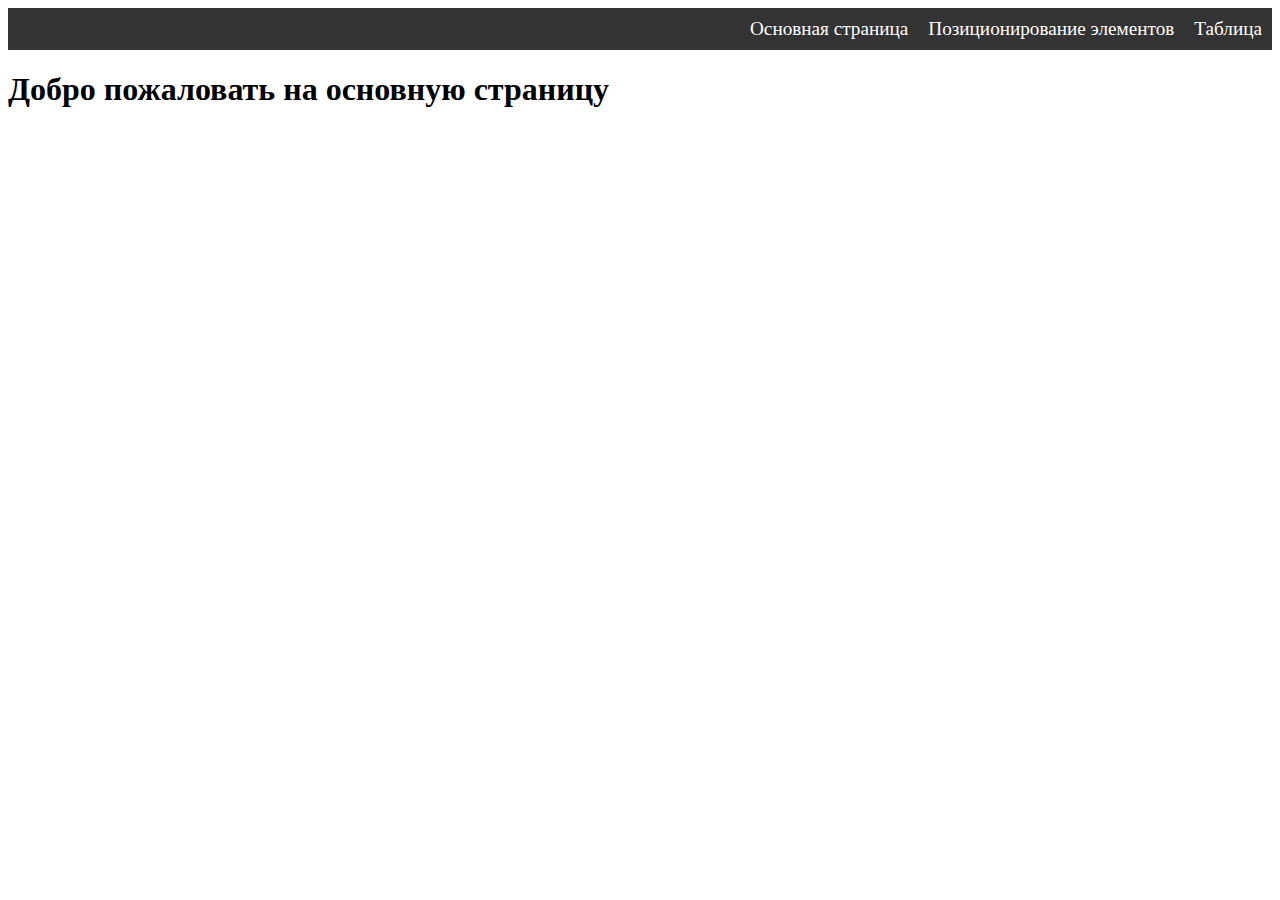
<file: index.html>
<!DOCTYPE html>
<html lang="ru">
<head>
    <meta charset="UTF-8">
    <meta name="viewport" content="width=device-width, initial-scale=1.0">
    <title>Основная страница</title>
    <link rel="stylesheet" href="style.css">
</head>
<body>
    <div class="header">
        <a href="index.html">Основная страница</a>
        <a href="index2.html">Позиционирование элементов</a>
        <a href="table.html">Таблица</a> <!-- Ссылка на страницу с таблицей -->
    </div>
    <h1>Добро пожаловать на основную страницу</h1>
</body>
</html>
</file>
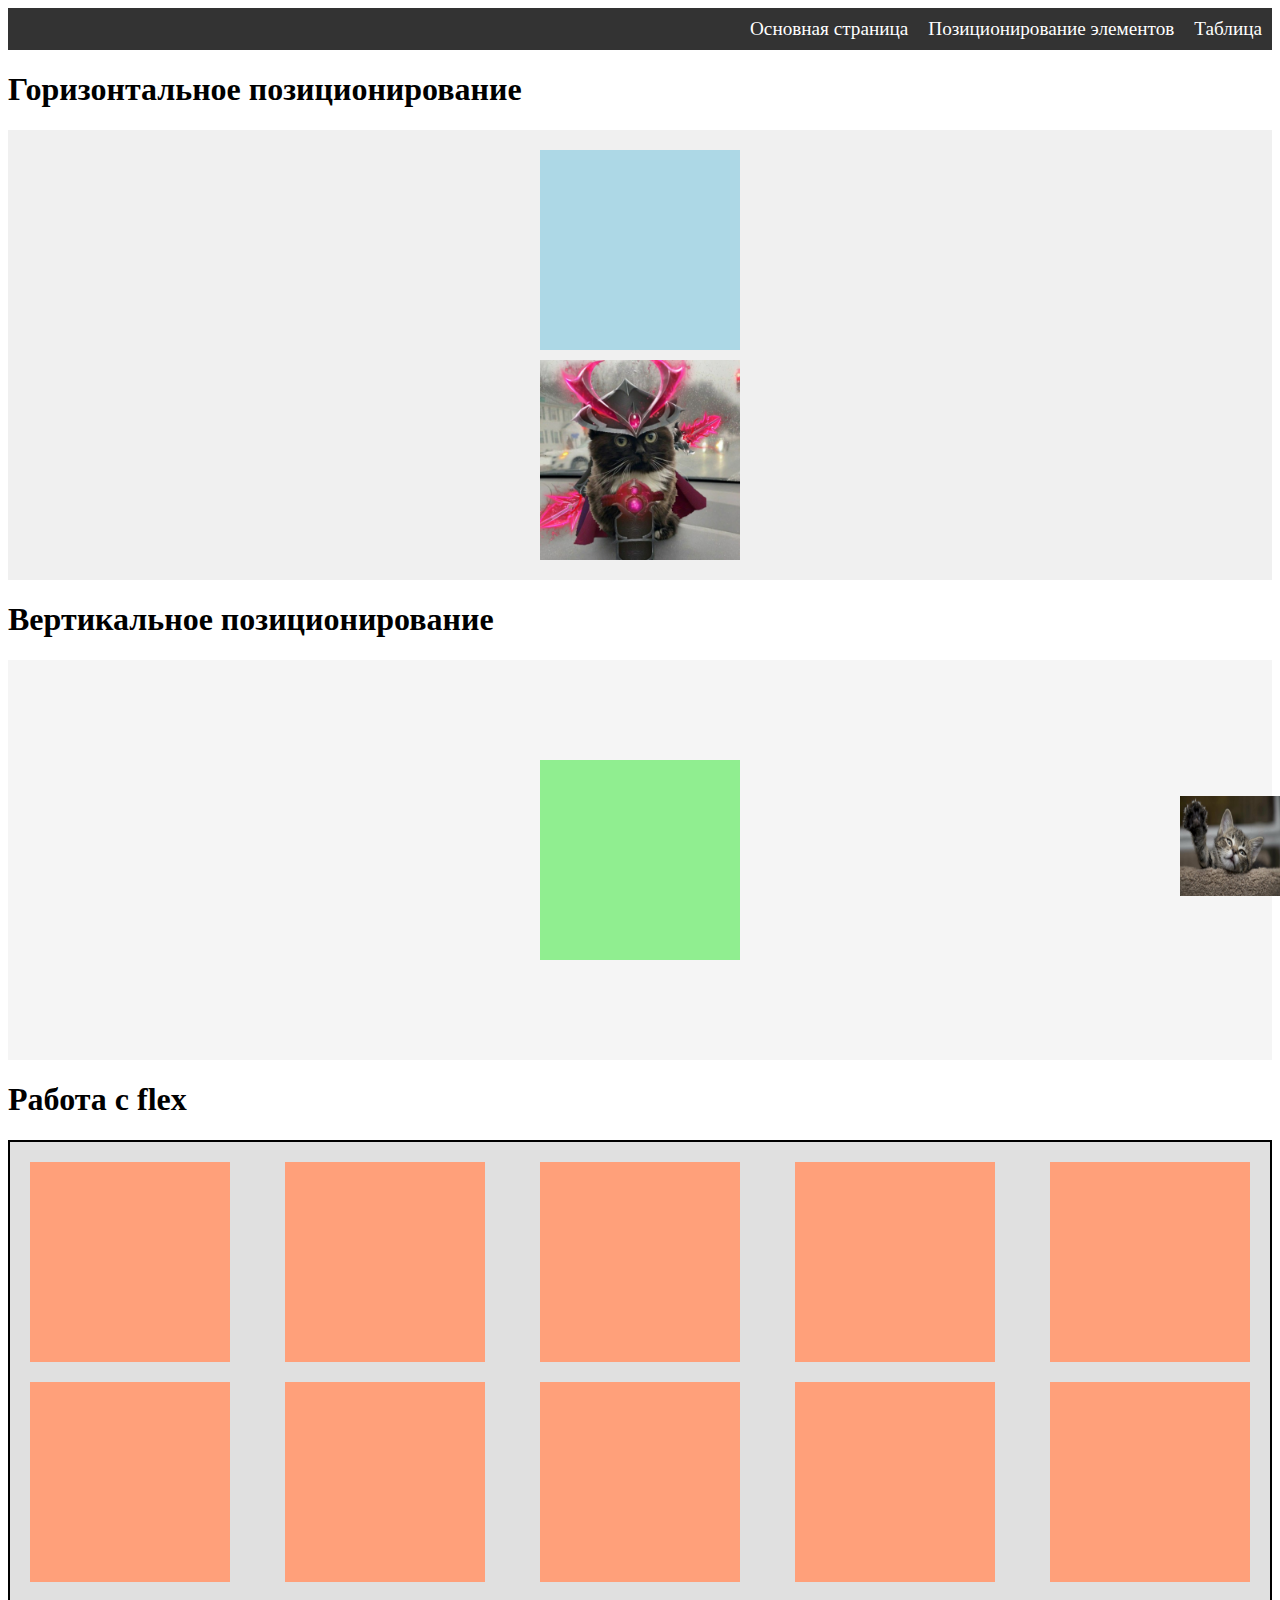
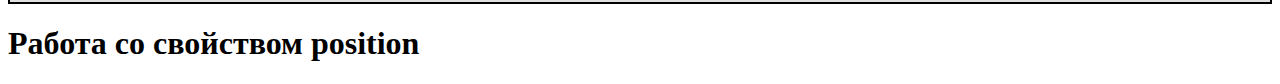
<file: index2.html>
<!DOCTYPE html>
<html lang="ru">
<head>
    <meta charset="UTF-8">
    <meta name="viewport" content="width=device-width, initial-scale=1.0">
    <title>Позиционирование элементов</title>
    <link rel="stylesheet" href="style.css">
</head>
<body>
    <div class="header">
        <a href="index.html">Основная страница</a>
        <a href="index2.html">Позиционирование элементов</a>
        <a href="table.html">Таблица</a> <!-- Ссылка на страницу с таблицей -->
    </div>

    <!-- Горизонтальное позиционирование -->
    <h1>Горизонтальное позиционирование</h1>
    <div class="container">
        <div class="block"></div>
        <img src="catvoid.jpg" alt="Image" class="center-image">
    </div>

    <!-- Вертикальное позиционирование -->
    <h1>Вертикальное позиционирование</h1>
    <div class="container-2">
        <div class="block-2"></div>
    </div>

    <!-- Работа с flex -->
    <h1>Работа с flex</h1>
    <div class="container-3">
        <div class="block-3"></div>
        <div class="block-3"></div>
        <div class="block-3"></div>
        <div class="block-3"></div>
        <div class="block-3"></div>
        <div class="block-3"></div>
        <div class="block-3"></div>
        <div class="block-3"></div>
        <div class="block-3"></div>
        <div class="block-3"></div>
    </div>

    <!-- Работа со свойством position -->
    <h1>Работа со свойством position</h1>
    <div class="fixed-cat">
        <img src="cat.jpg" alt="Котик">
    </div>
</body>
</html>
</file>
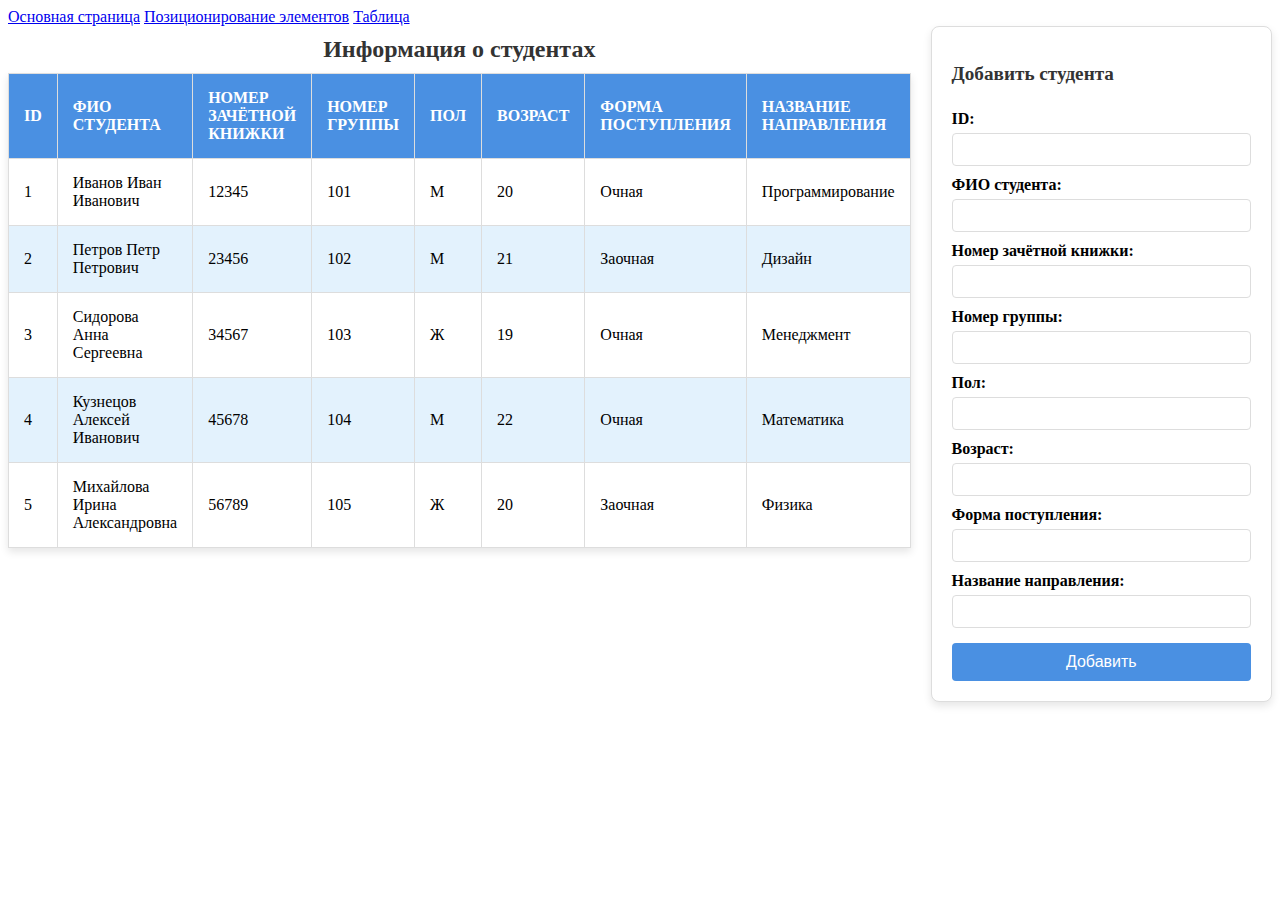
<file: table.html>
<!DOCTYPE html>
<html lang="ru">
<head>
    <meta charset="UTF-8">
    <meta name="viewport" content="width=device-width, initial-scale=1.0">
    <title>Таблица</title>
    <link rel="stylesheet" href="table.css">
</head>
<body>
    <div class="header">
        <a href="index.html">Основная страница</a>
        <a href="index2.html">Позиционирование элементов</a>
        <a href="table.html">Таблица</a>
    </div>

    <div class="content-wrapper">
        <!-- Таблица студентов -->
        <table>
            <caption>Информация о студентах</caption>
            <thead>
                <tr>
                    <th>ID</th>
                    <th>ФИО студента</th>
                    <th>Номер зачётной книжки</th>
                    <th>Номер группы</th>
                    <th>Пол</th>
                    <th>Возраст</th>
                    <th>Форма поступления</th>
                    <th>Название направления</th>
                </tr>
            </thead>
            <tbody id="studentTableBody">
                <tr>
                    <td>1</td>
                    <td>Иванов Иван Иванович</td>
                    <td>12345</td>
                    <td>101</td>
                    <td>М</td>
                    <td>20</td>
                    <td>Очная</td>
                    <td>Программирование</td>
                </tr>
                <tr>
                    <td>2</td>
                    <td>Петров Петр Петрович</td>
                    <td>23456</td>
                    <td>102</td>
                    <td>М</td>
                    <td>21</td>
                    <td>Заочная</td>
                    <td>Дизайн</td>
                </tr>
                <tr>
                    <td>3</td>
                    <td>Сидорова Анна Сергеевна</td>
                    <td>34567</td>
                    <td>103</td>
                    <td>Ж</td>
                    <td>19</td>
                    <td>Очная</td>
                    <td>Менеджмент</td>
                </tr>
                <tr>
                    <td>4</td>
                    <td>Кузнецов Алексей Иванович</td>
                    <td>45678</td>
                    <td>104</td>
                    <td>М</td>
                    <td>22</td>
                    <td>Очная</td>
                    <td>Математика</td>
                </tr>
                <tr>
                    <td>5</td>
                    <td>Михайлова Ирина Александровна</td>
                    <td>56789</td>
                    <td>105</td>
                    <td>Ж</td>
                    <td>20</td>
                    <td>Заочная</td>
                    <td>Физика</td>
                </tr>
            </tbody>
        </table>

        <!-- Форма для добавления новой строки -->
        <form class="add-row-form">
            <h2>Добавить студента</h2>
            <label for="id">ID:</label>
            <input type="text" id="id" name="id" required>

            <label for="fio">ФИО студента:</label>
            <input type="text" id="fio" name="fio" required>

            <label for="recordBook">Номер зачётной книжки:</label>
            <input type="text" id="recordBook" name="recordBook" required>

            <label for="group">Номер группы:</label>
            <input type="text" id="group" name="group" required>

            <label for="gender">Пол:</label>
            <input type="text" id="gender" name="gender" required>

            <label for="age">Возраст:</label>
            <input type="number" id="age" name="age" required>

            <label for="admissionForm">Форма поступления:</label>
            <input type="text" id="admissionForm" name="admissionForm" required>

            <label for="direction">Название направления:</label>
            <input type="text" id="direction" name="direction" required>

            <button type="button" onclick="addRow()">Добавить</button>
        </form>
    </div>

    <script>
        function addRow() {
            const tableBody = document.getElementById('studentTableBody');

            const newRow = document.createElement('tr');

            const id = document.getElementById('id').value;
            const fio = document.getElementById('fio').value;
            const recordBook = document.getElementById('recordBook').value;
            const group = document.getElementById('group').value;
            const gender = document.getElementById('gender').value;
            const age = document.getElementById('age').value;
            const admissionForm = document.getElementById('admissionForm').value;
            const direction = document.getElementById('direction').value;

            newRow.innerHTML = `
                <td>${id}</td>
                <td>${fio}</td>
                <td>${recordBook}</td>
                <td>${group}</td>
                <td>${gender}</td>
                <td>${age}</td>
                <td>${admissionForm}</td>
                <td>${direction}</td>
            `;

            tableBody.appendChild(newRow);

            document.querySelector('.add-row-form').reset();
        }
    </script>
</body>
</html>
</file>
<file: style.css>
/* Стили для шапки */
.header {
    display: flex;
    justify-content: flex-end;
    gap: 20px;
    padding: 10px;
    background-color: #333;
}

.header a {
    color: #fff;
    text-decoration: none;
    font-size: 1.2em;
}

/* Горизонтальное позиционирование */
.container {
    display: flex;
    flex-direction: column;
    align-items: center;
    background-color: #f0f0f0;
    padding: 20px;
    margin-bottom: 20px;
}

.block {
    width: 200px;
    height: 200px;
    background-color: #add8e6;
    margin-bottom: 10px;
}

.center-image {
    width: 200px;
}

/* Вертикальное позиционирование */
.container-2 {
    display: flex;
    align-items: center;
    justify-content: center;
    height: 400px;
    background-color: #f5f5f5;
    margin-bottom: 20px;
}

.block-2 {
    width: 200px;
    height: 200px;
    background-color: #90ee90;
}

/* Работа с flex */
.container-3 {
    display: flex;
    flex-wrap: wrap;
    justify-content: space-between;
    background-color: #e0e0e0;
    border: 2px solid #000;
    padding: 10px;
}

.block-3 {
    width: 200px;
    height: 200px;
    background-color: #ffa07a;
    margin: 10px;
}

/* Стили для fixed элемента */
.fixed-cat {
    position: fixed;
    bottom: 0;
    right: 0;
}

.fixed-cat img {
    width: 100px;
    height: 100px;
}
</file>
<file: table.css>
/* Обёртка для горизонтального расположения таблицы и формы */
.content-wrapper {
    display: flex;
    align-items: flex-start;
    gap: 20px;
}

/* Оформление таблицы */
table {
    width: 70%;
    border-collapse: collapse;
    box-shadow: 0 4px 8px rgba(0, 0, 0, 0.1);
}

caption {
    font-size: 1.5em;
    font-weight: bold;
    color: #333;
    padding: 10px;
}

thead {
    background-color: #4a90e2;
    color: white;
}

th, td {
    padding: 15px;
    text-align: left;
    border: 1px solid #ddd;
}

th {
    font-weight: bold;
    text-transform: uppercase;
}

tbody tr:nth-child(even) {
    background-color: #e3f2fd;
}

tbody tr:nth-child(odd) {
    background-color: #ffffff;
}

tbody tr:hover {
    background-color: #dfe6e9;
}

/* Оформление формы добавления новой строки */
.add-row-form {
    display: flex;
    flex-direction: column;
    width: 25%;
    padding: 20px;
    border: 1px solid #ddd;
    border-radius: 8px;
    background-color: #ffffff;
    box-shadow: 0 4px 8px rgba(0, 0, 0, 0.1);
}

.add-row-form h2 {
    margin-bottom: 15px;
    font-size: 1.2em;
    color: #333;
}

.add-row-form label {
    margin-top: 10px;
    font-weight: bold;
}

.add-row-form input {
    padding: 8px;
    margin-top: 5px;
    border: 1px solid #ddd;
    border-radius: 4px;
}

.add-row-form button {
    margin-top: 15px;
    padding: 10px;
    font-size: 1em;
    color: white;
    background-color: #4a90e2;
    border: none;
    border-radius: 4px;
    cursor: pointer;
    transition: background-color 0.3s;
}

.add-row-form button:hover {
    background-color: #357abd;
}
</file>
